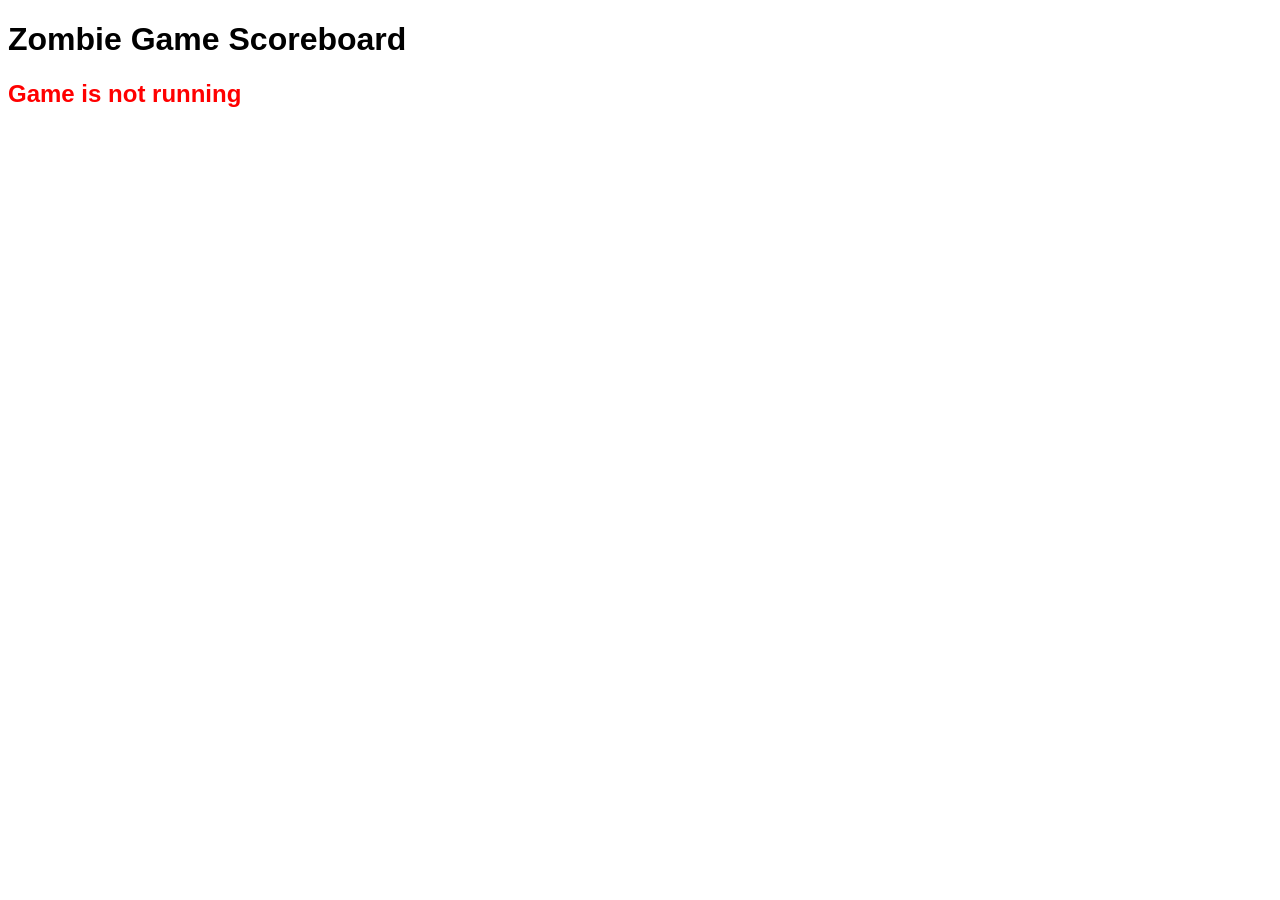
<file: dashboard/index.html>
<!DOCTYPE html>
<html lang="en">
<head>
    <meta charset="UTF-8">
    <meta name="viewport" content="width=device-width, initial-scale=1.0">

    <link href="style.css" rel="stylesheet">

    <link href="favicon.ico" rel="icon" type="image/x-icon">

    <title>Zombie Game Scoreboard</title>
</head>
<body>
    <h1>Zombie Game Scoreboard</h1>

    <h2 id="game_not_running">Game is not running</h2>
    <h2 id="game_running" class="hidden">Game is running</h2>
    <h2 id="you_died" class="hidden">You died!</h2>

    <p id="score_information" class="hidden">Score: <span id="score_value">0</span></p>

    <script src="mqtt.min.js"></script>
    <script src="script.js"></script>
</body>
</html>
</file>
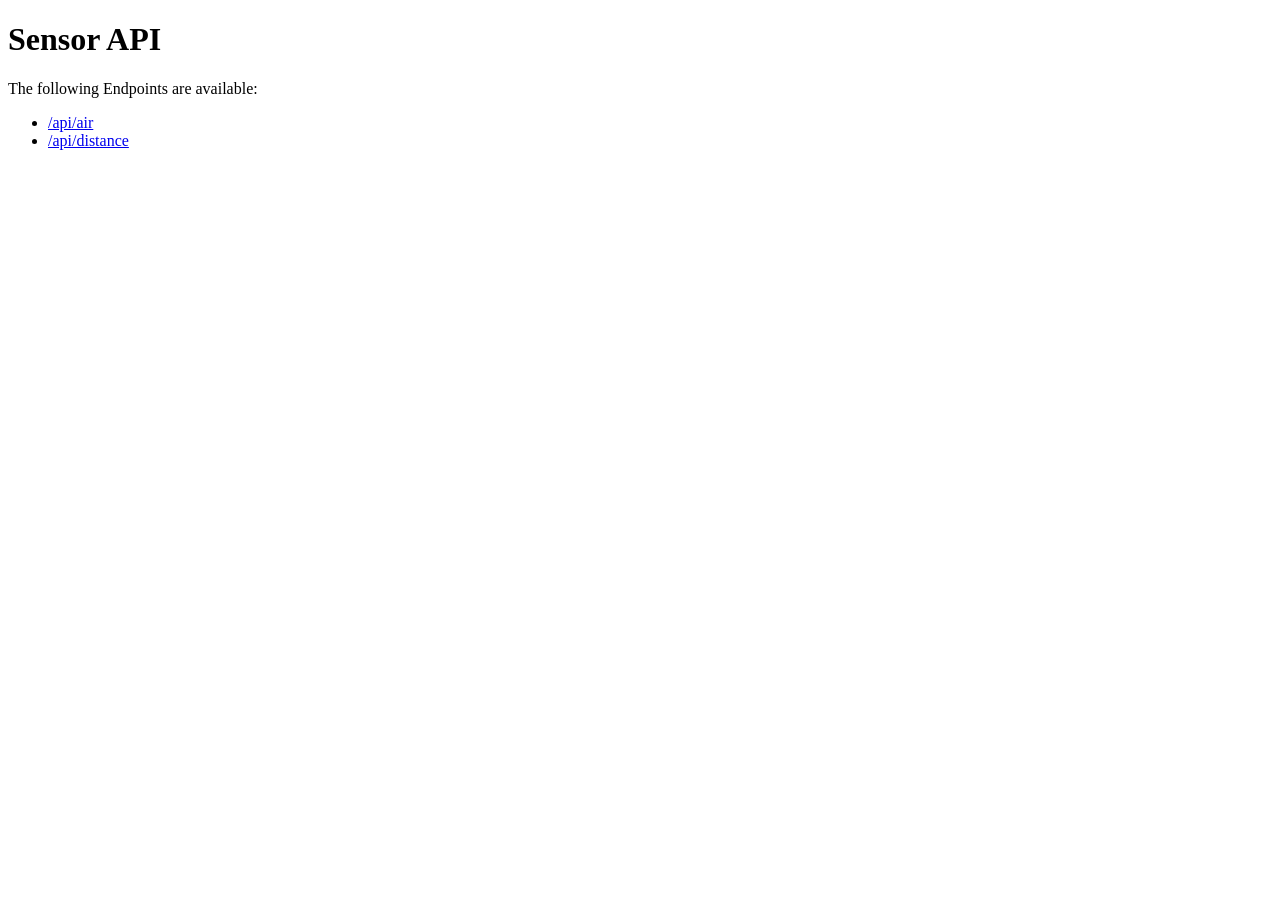
<file: sensor-api/index.html>
<!DOCTYPE html>
<html lang="en">
<head>
    <meta charset="UTF-8">
    <meta name="viewport" content="width=device-width, initial-scale=1.0">
    <title>Sensor API</title>
</head>
<body>
    <h1>Sensor API</h1>
    <p>The following Endpoints are available:
        <ul>
            <li><a href="/api/air">/api/air</a></li>
            <li><a href="/api/distance">/api/distance</a></li>
        </ul>
    </p>
</body>
</html>
</file>
<file: dashboard/style.css>
* {
    /**
     * I love Verdana and Arial. You can scare designers with that.
     */
    font-family: Verdana, sans-serif;
}

#game_not_running,
#you_died {
    color: red;
}

#game_running {
    color: green;
}

.hidden {
    display: none;
}
</file>
